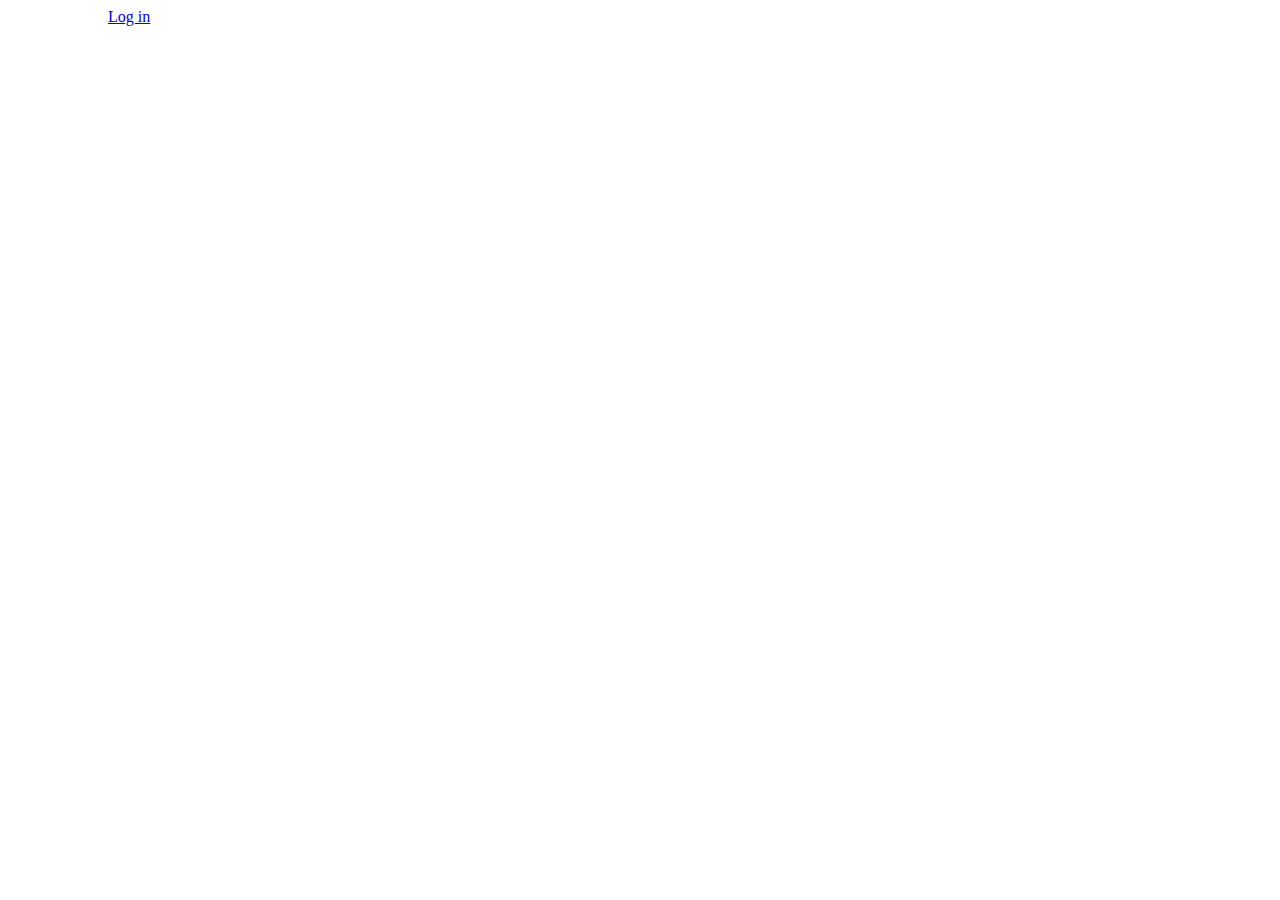
<file: overlay/index.html>
<!DOCTYPE html>
<html>
<head>
	<meta charset="utf-8">
	<title>Project20032014</title>
	<script type="text/javascript" src="js/jquery-1.8.3.min.js"></script>
	<script type="text/javascript" src="js/jquery.main.js"></script>
	<link media="all" rel="stylesheet" href="../css/fancybox.css" />
	<link media="all" rel="stylesheet" href="../css/overlay.css">
	<!--[if lt IE 9]>
    <script type="text/javascript" src="js/ie.js"></script>
    <link rel="stylesheet" media="all" href="../css/ie.css" type="text/css"/>
    <![endif]-->
</head>
<body>
	<a class="lightbox login" href="#popup1">Log in</a>
	<div class="popup-holder">
		<div id="popup1" class="lightbox">
			<div class="login-box">
				<div class="holder">
					<a href="#" class="facebook">Login with Facebook</a>
					<div class="tooltip">
						<p>Error: Can’t log in using Facebook</p>
					</div>
				</div>
				<div class="holder">
					<a href="#" class="google">Login with Google</a>
					<div class="tooltip">
						<p>Error: Can’t log in using Google</p>
					</div>
				</div>
				<div class="heading"><span>Or</span></div>
				<form action="#" class="login-form">
					<fieldset>
						<div class="input-holder">
							<input type="text" placeholder="Username"/>
							<div class="tooltip">
								<p>User does not exist</p>
							</div>
						</div>
						<div class="input-holder password">
							<input type="password" placeholder="Password" />
							<div class="tooltip">
								<p>Incorrect Password</p>
							</div>
						</div>
						<div class="box">
							<input type="checkbox" id="remember" />
							<label for="remember">Remember Me</label>
							<input type="submit" value="Log In" />
						</div>
					</fieldset>
				</form>
				<div class="block">
					<a href="#">Forgot username/password?</a>
					<a href="#" class="join">Join Now!</a>
				</div>
			</div>
		</div>
	</div>
	
</body>
</html>
</file>
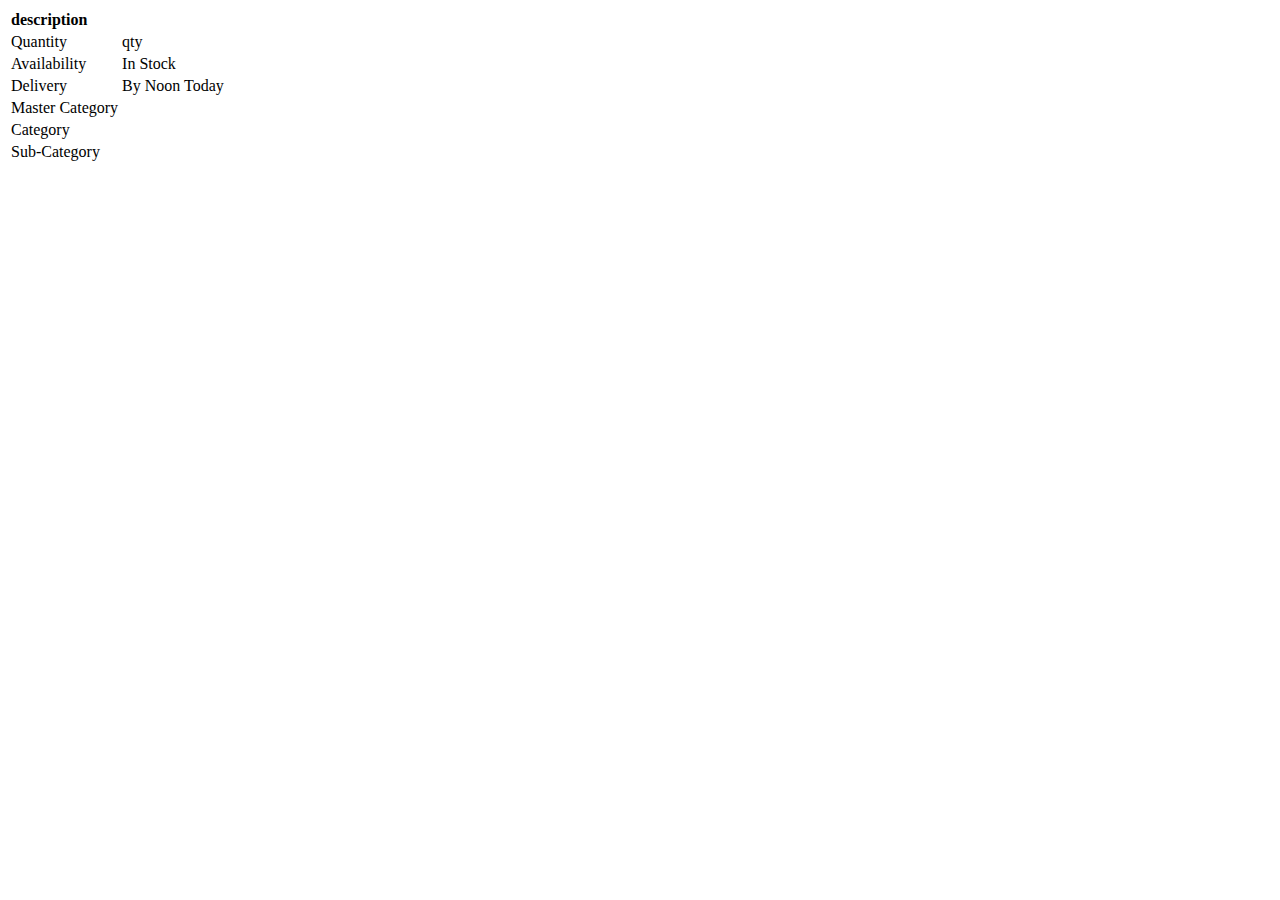
<file: angular/temp.html>
<!DOCTYPE html>
<html>
<head lang="en">
    <meta charset="UTF-8">
    <title></title>
</head>
<body>


<table><tr><td colspan="2"><strong>description</strong></td></tr><tr><td>Quantity</td><td>qty</td></tr><tr><td>Availability</td><td>In Stock</td></tr><tr><td>Delivery</td><td>By Noon Today</td></tr><tr><td>Master Category</td><td></td></tr><tr><td>Category</td><td></td></tr><tr><td>Sub-Category</td><td></td></tr></table>
</body>
</html>
</file>
<file: css/overlay.css>
.login{margin-left:100px;}
.login-box{
	width:391px;
	-webkit-box-sizing:border-box;
	-moz-box-sizing:border-box;
	box-sizing:border-box;
	padding:23px 20px 19px 21px;
	
	font:16px/18px Arial, Helvetica, sans-serif;
}
.holder{
	position:relative;
}
.facebook{
	display:block;
	border:1px solid #3b579d;
	-webkit-box-shadow: 0 1px 1px 0 rgba(00,00,00,0.15), 0 1px 0 0 rgba(255,255,255,0.2) inset;
	box-shadow: 0 1px 1px 0 rgba(00,00,00,0.15), 0 1px 0 0 rgba(255,255,255,0.2) inset;
	background: rgb(88,112,172);
	background: url([data-uri]);
	background: -moz-linear-gradient(top, rgba(88,112,172,1) 0%, rgba(59,87,157,1) 100%);
	background: -webkit-gradient(linear, left top, left bottom, color-stop(0%,rgba(88,112,172,1)), color-stop(100%,rgba(59,87,157,1)));
	background: -webkit-linear-gradient(top, rgba(88,112,172,1) 0%,rgba(59,87,157,1) 100%);
	background: -o-linear-gradient(top, rgba(88,112,172,1) 0%,rgba(59,87,157,1) 100%);
	background: -ms-linear-gradient(top, rgba(88,112,172,1) 0%,rgba(59,87,157,1) 100%);
	background: linear-gradient(to bottom, rgba(88,112,172,1) 0%,rgba(59,87,157,1) 100%);
	text-align:center;
	position:relative;
	padding:14px 30px 16px 32px;
	margin-bottom:13px;
	color:#fff;
}
.facebook.error{
	background:#b1bcd8;
	border:1px solid #d2161a;
}
.google.error{
	background:#f1b7b0;
	border:1px solid #d2161a;
}
.facebook.error:before,
.google.error:before{
	content:"";
	position:absolute;
	top:14px;
	right:7px;
	width:21px;
	height:21px;
	background: url(/images/error-ico.png) no-repeat;
}
.facebook:after{
	content:"";
	position:absolute;
	top:13px;
	left:13px;
	width:11px;
	height:23px;
	background: url(/images/facebook-ico.png) no-repeat;
}
.google{
	display:block;
	border:1px solid #dd4b39;
	-webkit-box-shadow: 0 1px 1px 0 rgba(00,00,00,0.15), 0 1px 0 0 rgba(255,255,255,0.2) inset;
	box-shadow: 0 1px 1px 0 rgba(00,00,00,0.15), 0 1px 0 0 rgba(255,255,255,0.2) inset;
	background: #e26657;
	background: url([data-uri]);
	background: -moz-linear-gradient(top, #e26657 0%, #dd4b39 100%);
	background: -webkit-gradient(linear, left top, left bottom, color-stop(0%,#e26657), color-stop(100%,#dd4b39));
	background: -webkit-linear-gradient(top, #e26657 0%,#dd4b39 100%);
	background: -o-linear-gradient(top, #e26657 0%,#dd4b39 100%);
	background: -ms-linear-gradient(top, #e26657 0%,#dd4b39 100%);
	background: linear-gradient(to bottom, #e26657 0%,#dd4b39 100%);
	text-align:center;
	position:relative;
	padding:14px 42px 16px;
	margin-bottom:29px;
	color:#fff;
}
.google:after{
	content:"";
	position:absolute;
	top:13px;
	left:10px;
	width:24px;
	height:23px;
	background: url(/images/google-ico.png) no-repeat;
}
.login-box .heading{
	width:100%;
	overflow:hidden;
	text-align:center;
	font:12px/16px Arial, Helvetica, sans-serif;
	color:#d4d4d4;
	margin-bottom:26px;
}
.login-box .heading span{
	margin:0;
	display:inline-block;
	padding:0 8px;
	position:relative;
}
.login-box .heading span:before,
.login-box .heading span:after{
	position:absolute;
	right:100%;
	top:50%;
	height:1px;
	content:'';
	width:999px;
	background:#d4d4d4;
	text-align:left;
	margin-top:-1px;
}
.login-box .heading span:after{
	left:100%;
	right:auto;
}
.input-holder{
	margin-bottom:13px;
	position:relative;
	padding:3px 35px;
	border:1px solid #d7d7d7;
	-webkit-box-shadow:0 2px 1px 0 rgba(00,00,00,0.05) inset;
	box-shadow:0 2px 1px 0 rgba(00,00,00,0.05) inset;
	background: url(/images/user-ico2.png) no-repeat 6px 9px;
}
.input-holder.password{background: url(/images/password-ico2.png) no-repeat 9px 8px;}
.input-holder.parent-focus{background: url(/images/user-ico.png) no-repeat 6px 9px;}
.input-holder.password.parent-focus{background: url(/images/password-ico.png) no-repeat 9px 8px;}
.input-holder.parent-focus{
	-webkit-box-shadow: 0 0 0 3px #cbddee, 0 2px 1px 0 rgba(00,00,00,0.05) inset;
	box-shadow: 0 0 0 3px #cbddee, 0 2px 1px 0 rgba(00,00,00,0.05) inset;
	border-radius:1px;
	border:1px solid #3077bb;
}
.input-holder.error:before{
	content:"";
	position:absolute;
	top:8px;
	right:7px;
	width:21px;
	height:21px;
	background: url(/images/error-ico.png) no-repeat;
	z-index:2;
}
.login-form input[type="text"],
.login-form input[type="password"]{
	width:100%;
	height:31px;
	-webkit-box-sizing:border-box;
	-moz-box-sizing:border-box;
	box-sizing:border-box;
	padding:7px 0 7px;
	color:#959595;
	position:relative;
	outline:none;
	position:relative;
	border:none;
}
.input-placeholder-text{
	position:absolute;
	left:36px;
	top:11px;
	font:14px/16px Arial, Helvetica, sans-serif;
	color:#959595 !important;
	z-index:4;
}
.input-holder.parent-focus input[type="text"],
.input-holder.parent-focus  input[type="password"]{color:#465564;}
.input-holder.error input[type="text"],
.input-holder.error input[type="password"]{
	color:#465564 !important;
	background:#fae7e8;
}
.input-holder.parent-focus .input-placeholder-text,
.input-holder.error .input-placeholder-text{color:#465564 !important;}
.input-holder.error,
.input-holder.parent-focus.error{
	border:1px solid #d2161a;
	background:#fae7e8 url(/images/user-ico.png) no-repeat 6px 9px;
}
.input-holder.password.error{background:#fae7e8 url(/images/password-ico.png) no-repeat 9px 8px;}
.jcf-hidden {
	display: block !important;
	position: absolute !important;
	left: -9999px !important;
}
.chk-area {
	background: url(/images/checkbox.png) no-repeat;
	margin: 10px 11px 0 0;
	float: left;
	width: 16px;
	height: 16px;
}
.chk-checked {background: url(/images/checkbox-active.png) no-repeat;}
.login-form label{
	font:10px/12px Arial, Helvetica, sans-serif;
	color:#959595;
	text-transform:uppercase;
	margin-top:13px;
	display:inline-block;
	vertical-align:top;
	max-width:220px;
}
.login-form input[type="submit"]{
	width:87px;
	height:34px;
	border:1px solid #ea8216;
	cursor:pointer;
	float:right;
	background: #ed9539;
	background-image: url([data-uri]);
	background: -moz-linear-gradient(top, #ed9539 0%, #ea8216 100%);
	background: -webkit-gradient(linear, left top, left bottom, color-stop(0%,#ed9539), color-stop(100%,#ea8216));
	background: -webkit-linear-gradient(top, #ed9539 0%,#ea8216 100%);
	background: -o-linear-gradient(top, #ed9539 0%,#ea8216 100%);
	background: -ms-linear-gradient(top, #ed9539 0%,#ea8216 100%);
	background: linear-gradient(to bottom, #ed9539 0%,#ea8216 100%);
	font:14px/16px Arial, Helvetica, sans-serif;
	color:#fff;
	-webkit-box-sizing:border-box;
	-moz-box-sizing:border-box;
	box-sizing:border-box;
	border:1px solid #ea8216;
	-webkit-box-shadow: 0 1px 1px 0 rgba(00,00,00,0.15), 0 1px 0 0 rgba(255,255,255,0.3) inset;
	box-shadow: 0 1px 1px 0 rgba(00,00,00,0.15), 0 1px 0 0 rgba(255,255,255,0.3) inset;
	padding:1px 0 0;
	margin:0;
}
.login-form .box{
	padding:18px 0 24px 10px;
	overflow:hidden;
}
.login-box .block{
	overflow:hidden;
	font:12px/14px Arial, Helvetica, sans-serif;
	padding:0 0 0 4px;
}
.login-box .block a{
	float:left;
	max-width:50%;
	color:#3077bb;
}
.login-box .block .join{
	float:right;
	text-align:right;
}
.tooltip{
	position:absolute;
	left:100%;
	top:-3px;
	font:14px/17px Arial, Helvetica, sans-serif;
	color:#fff;
	width:137px;
	background:#d2161a;
	margin-left:9px;
	-webkit-box-sizing:border-box;
	-moz-box-sizing:border-box;
	box-sizing:border-box;
	padding:11px 13px;
	-webkit-box-shadow: 2px 3px 4px rgba(0,0,0,0.4);
	box-shadow: 2px 3px 4px rgba(0,0,0,0.4);
	display:none;
}
.input-holder .tooltip{
	width:148px;
	top:-1px;
	margin-left:10px;
	padding:10px 5px 12px 14px;
}
.tooltip:after{
	content:"";
	position:absolute;
	top:19px;
	left:-11px;
	width:11px;
	height:21px;
	background: url(/images/corner.png) no-repeat;
}
.input-holder .tooltip:after{top:10px;}
.error .tooltip,
.error+.tooltip{display:block;}
.tooltip p{margin:0;}
#fancybox-outer{border-radius:2px;}
.popup-holder {
	position: relative;
	overflow:hidden;
	height: 0;
}
#fancybox-content {overflow:visible;}
#fancybox-content > div {overflow:visible !important;}
</file>
<file: css/ie.css>
.facebook{filter: progid:DXImageTransform.Microsoft.gradient( startColorstr='#5870ac', endColorstr='#3b579d',GradientType=0 );}
.facebook.error{
	background:#b1bcd8;
	filter:none;
}
.google.error{
	background:#f1b7b0;
	filter:none;
}
.google{filter: progid:DXImageTransform.Microsoft.gradient( startColorstr='#e26657', endColorstr='#dd4b39',GradientType=0 );}
.login-form input[type="submit"]{filter: progid:DXImageTransform.Microsoft.gradient( startColorstr='#ed9539', endColorstr='#ea8216',GradientType=0 );}
</file>
